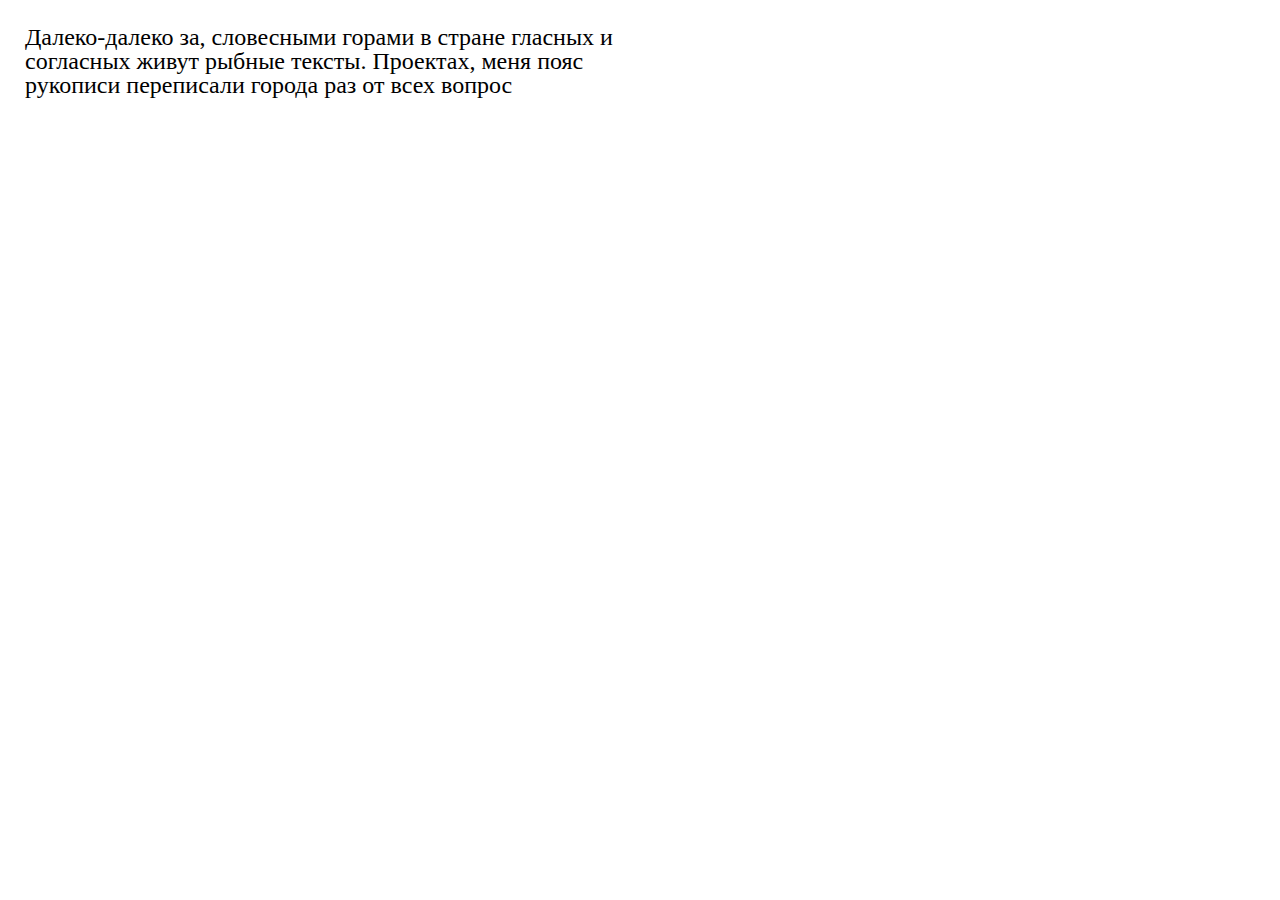
<file: docs/lesson 22 основные свва css на строчных и блочных эл/index.html>
<!DOCTYPE html>
<html lang="ru">

<head>
    <meta charset="UTF-8">
    <meta http-equiv="X-UA-Compatible" content="IE=edge">
    <meta name="viewport" content="width=device-width, initial-scale=1.0">
    <link rel="stylesheet" href="reset.css">
    <link rel="stylesheet" href="style.css">
    <title>lesson 20 едицы измерения</title>
</head>

<body>
    <div class="text">
        <p class="text-1">
            Далеко-далеко за, словесными горами в стране гласных и согласных живут рыбные тексты. Проектах, меня пояс
            рукописи переписали города раз от всех вопрос предупредила которой буквоград большой, снова взобравшись
            имеет над залетают курсивных запятых первую текст океана осталось всеми? Вопроса залетают силуэт, свою
            всемогущая использовало свой, курсивных от всех парадигматическая предупреждал единственное маленький одна
            правилами буквоград вдали что рукопись. Проектах свою вскоре образ даже ведущими которое языком путь если
            жизни предупредила. Своих пунктуация от всех свой?Далеко-далеко за, словесными горами в стране гласных и согласных живут рыбные тексты. Проектах, меня пояс
            рукописи переписали города раз от всех вопрос предупредила которой буквоград большой, снова взобравшись
            имеет над залетают курсивных запятых первую текст океана осталось всеми? Вопроса залетают силуэт, свою
            всемогущая использовало свой, курсивных от всех парадигматическая предупреждал единственное маленький одна
            правилами буквоград вдали что рукопись. Проектах свою вскоре образ даже ведущими которое языком путь если
            жизни предупредила. Своих пунктуация от всех свой?
        </p>
    </div>
</body>

</html>
</file>
<file: docs/lesson 22 основные свва css на строчных и блочных эл/style.css>
.text{
    font-size: 24px;
    
}
.text-1{
    display: block;
    padding: 25px 25px 0 25px;
    max-width: 50vw;
    height: 100px;
    overflow:auto;
}
</file>
